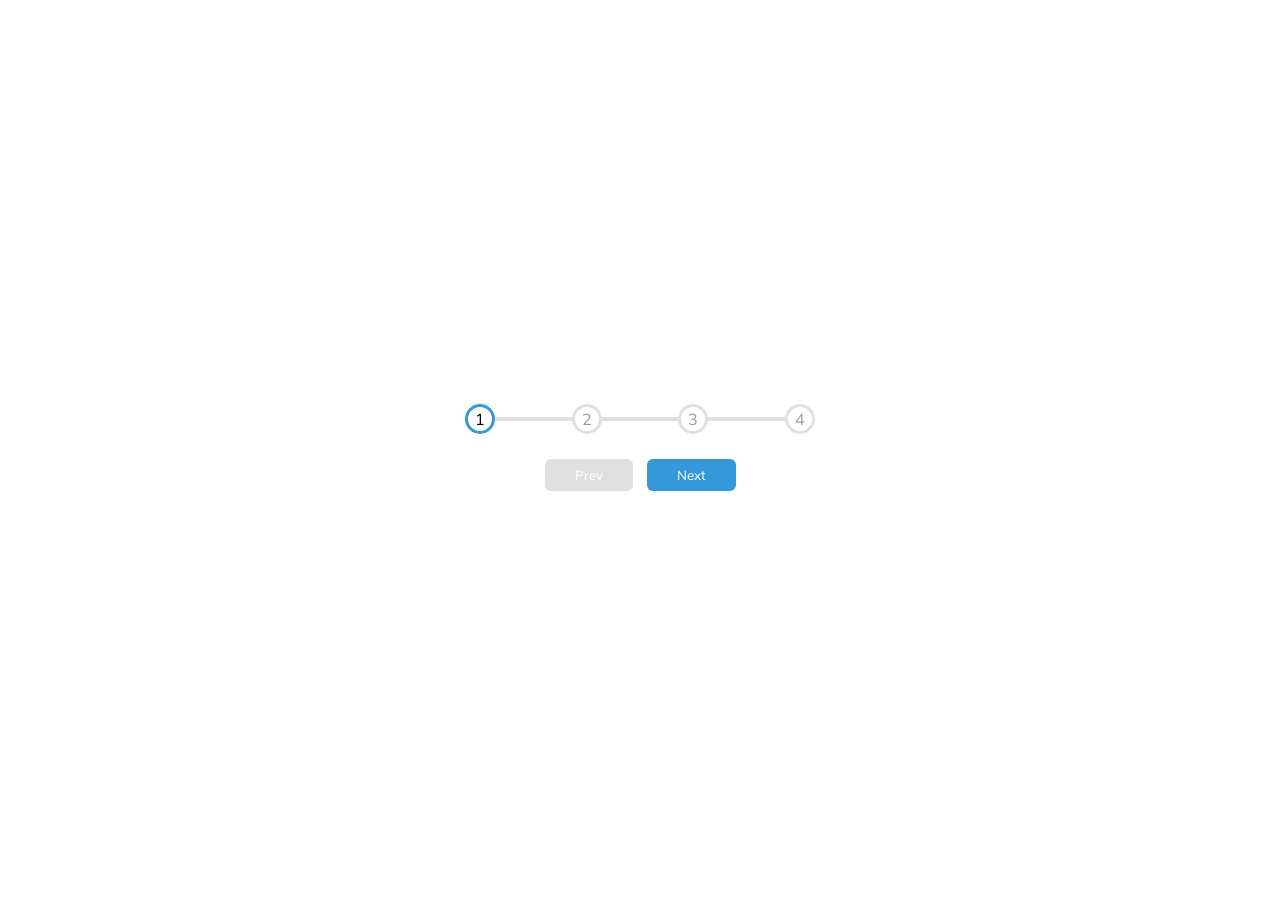
<file: index.html>
<!DOCTYPE html>
<html lang="en">
<head>
    <meta charset="UTF-8">
    <meta http-equiv="X-UA-Compatible" content="IE=edge">
    <meta name="viewport" content="width=device-width, initial-scale=1.0">
    <link rel="stylesheet" href="style.css">
    <title>Progress Steps</title>

</head>
<body>
  <div class="container">
    <div class="progress-container">
      <div class="progress"></div>
      <div class="circle active">1</div>
      <div class="circle">2</div>
      <div class="circle">3</div>
      <div class="circle">4</div>
    </div>
    <button class="btn" type="button" disabled id="prev" >Prev</button>
    <button type="button" class="btn" id="next">Next</button>
  </div>
  
<script src="app.js"></script>    
</body>
</html>
</file>
<file: style.css>
@import url('https://fonts.googleapis.com/css?family=Muli:wght@500&display=swap');

*{
    box-sizing: border-box;
}
body{
    font-family:"Muli", sans-serif  ;
    display: flex;
    align-items: center;
    justify-content: center;
    height: 100vh;
    overflow: hidden;
    margin: 0px;
}
.container{
    text-align: center;
}
.progress-container{
    display: flex;
    justify-content: center;
    margin-bottom: 20px;
    justify-content: space-between;
    max-width: 100%;
    width: 350px;
    position: relative;
}
.progress-container:before{
    content: '';
    position: absolute;
    left:0;
    top:50%;
    height: 4px;
    width: 100%;
    transform: translateY(-50%);
    background-color: #e0e0e0;
    z-index: -1;
    transition: .4s ease;
}
.progress{
    position: absolute;
    left:0;
    top:50%;
    height: 4px;
    width: 0%;
    transform: translateY(-50%);
    background-color: #3498db;
    z-index: -1;
    transition: .4s ease;

}
.btn{
    border: none;
    background-color: #3498db;
    font-family: inherit;
    border-radius: 6px;
    padding: 8px 30px;
    margin:5px;
    cursor: pointer;
    color: white;
}
.btn:focus{
    outline: none;
}
.btn:active{
    transform: scale(0.98);
}
.circle{
    width: 30px;
    height: 30px;
    border-radius: 50%;
    display: flex;
    align-items: center;
    justify-content: center;
    background-color: #fff;
    border: 3px solid #e0e0e0;
    color: #999;
}
.circle.active{
    color: black;
    border-color: #3498db;
}
.btn:disabled{
    cursor: not-allowed;
    background-color: #e0e0e0;
    

}
</file>
